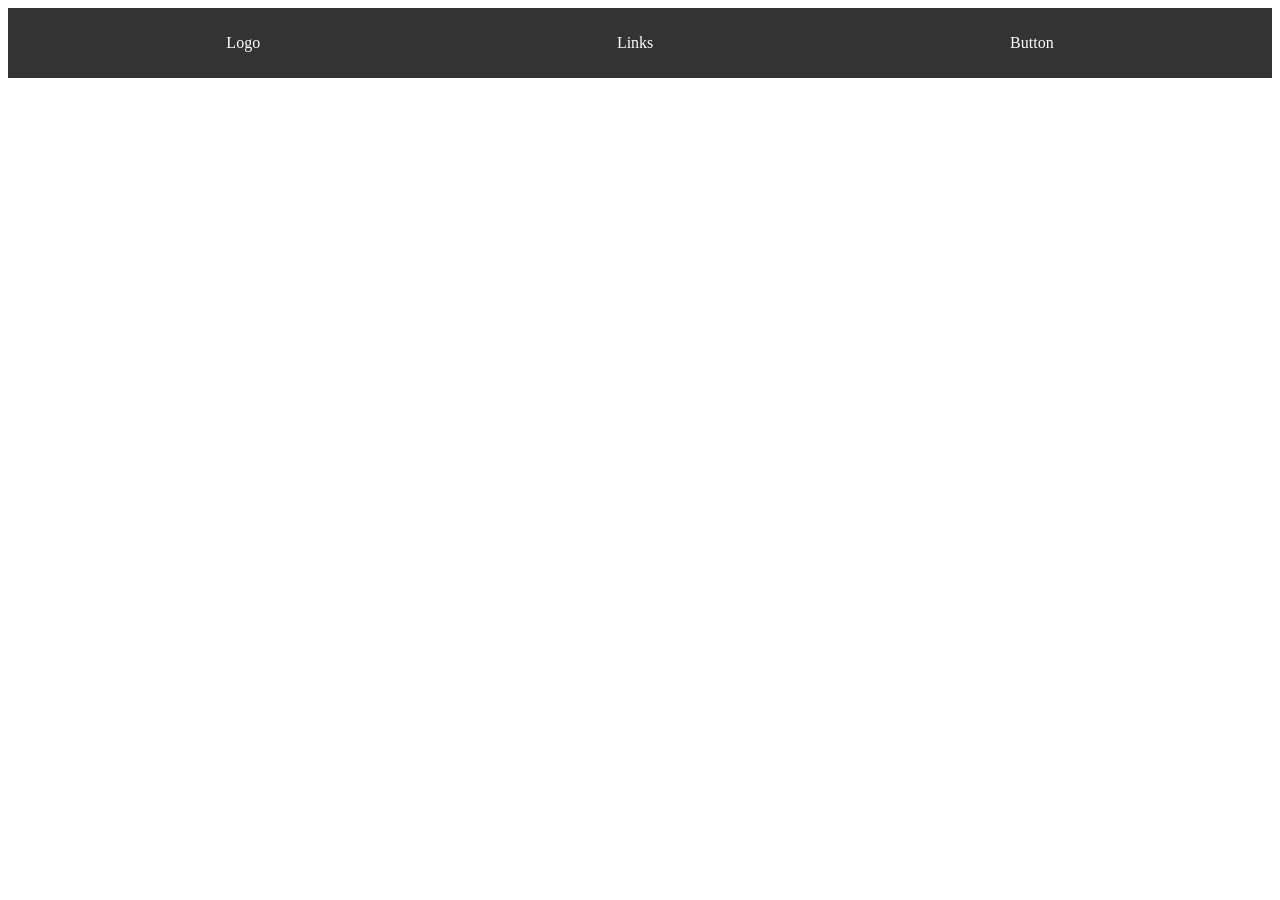
<file: index.html>
<html>
  <head>
    <title>My Portfolio</title>
    <link rel="stylesheet" href="style.css" />
  </head>
  <body>
    <nav class="navbar">
      <div class="logo">Logo</div>

      <div class="links">Links</div>

      <div class="button">Button
        
      </div>
    </nav>
  </body>
</html>
</file>
<file: style.css>
.navbar {
    background-color: #333;
    display: flex;
    align-items: center;
    justify-content: space-around;
    padding: 0 40px;
    height: 70px;
    color: white;
}
</file>
